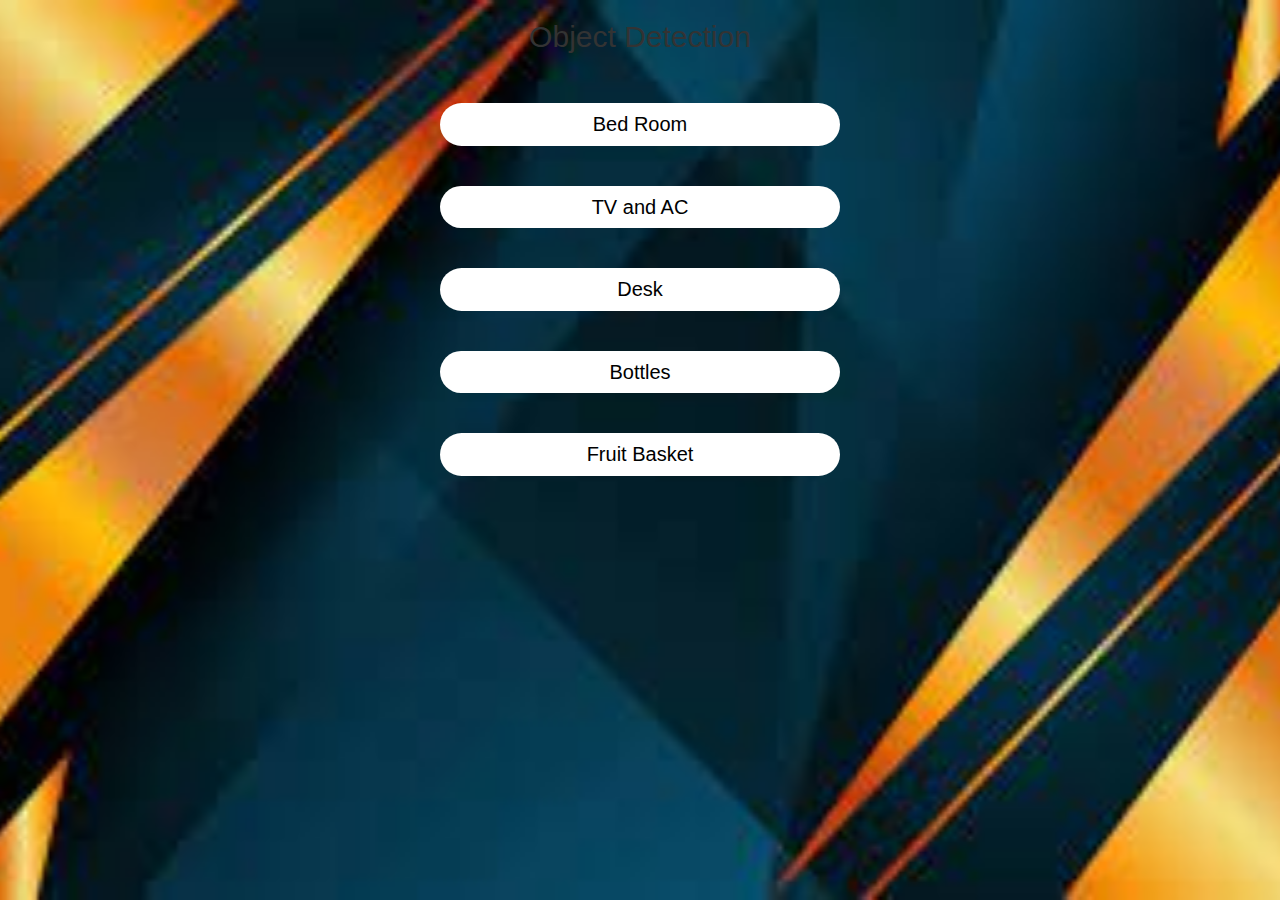
<file: index.html>
<html> 
    <head> 
        <title>Object Detection</title> 
        <meta name="viewport" content="width=device-width, initial-scale=1.0"> 
        <link rel="stylesheet" href="https://maxcdn.bootstrapcdn.com/bootstrap/3.4.0/css/bootstrap.min.css"> 
        <script src="https://ajax.googleapis.com/ajax/libs/jquery/3.4.1/jquery.min.js"> </script>
        <script src="https://maxcdn.bootstrapcdn.com/bootstrap/3.4.0/js/bootstrap.min.js"></script> 
        <style> 
        body { 
            background-position: center; 
            background-size: cover;
            } 
            a { 
                font-size: 20px !important; 
                width: 400px; 
                border-radius: 30px !important; 
                background-color: white; 
                color: black; 
            } 
        </style> 
    </head>
<body background="background.jpg">
    <center>
        <h2>Object Detection</h2>
        <br><br>
        <a href="bedroom.html" class="btn ">Bed Room</a> 
        <br><br><br>
        <a href="tv.html" class="btn ">TV and AC</a> <br> 
        <br><br>
        <a href="desk.html" class="btn ">Desk</a> <br> 
        <br><br>
        <a href="bottles.html" class="btn ">Bottles</a> <br> 
        <br><br>
        <a href="fruits.html" class="btn ">Fruit Basket</a> <br> <br><br>
    </center>
</body>
</file>
